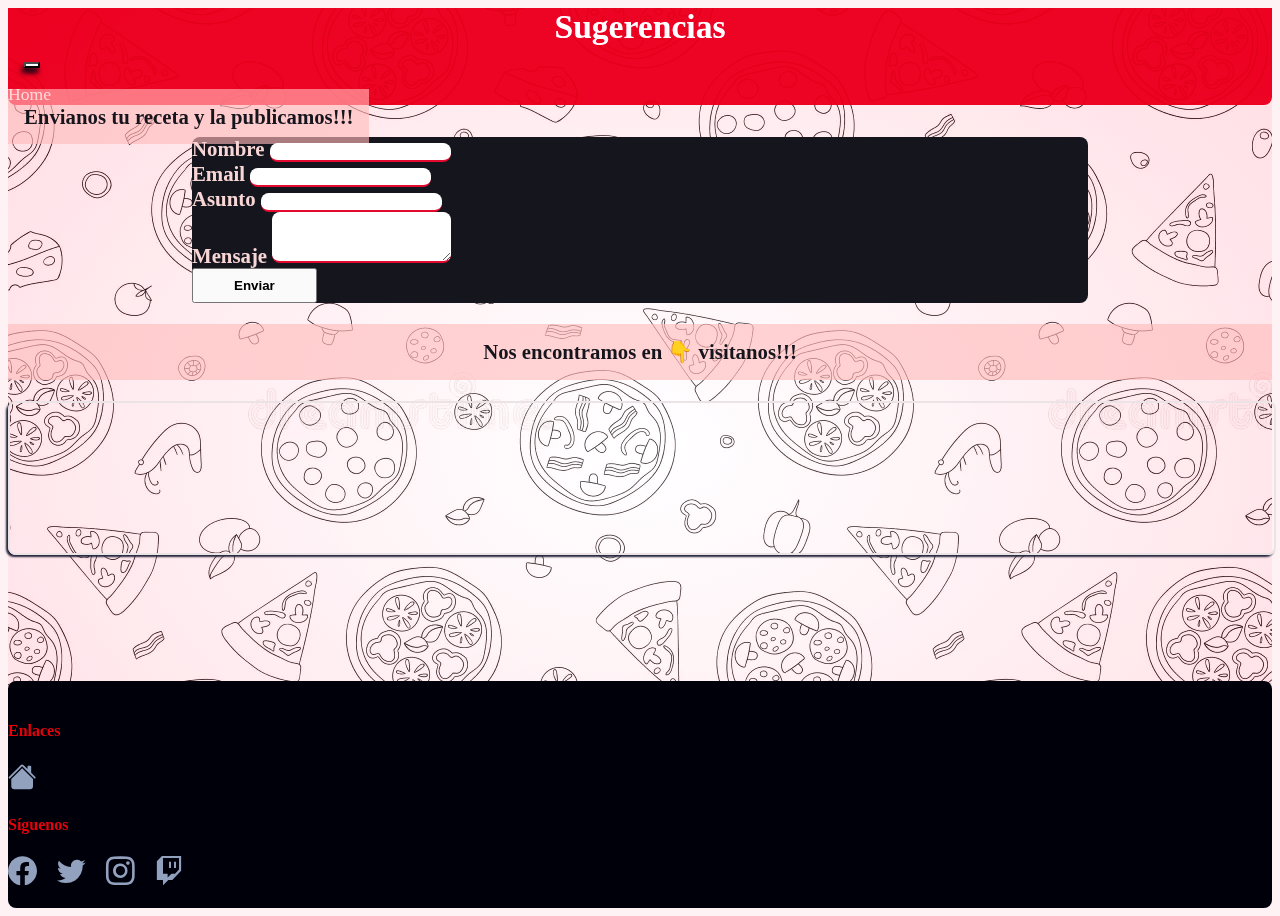
<file: pages/contact.html>
<!DOCTYPE html>
<html lang="en">
<head>
    <meta charset="UTF-8">
    <meta name="viewport" content="width=device-width, initial-scale=1.0">
    <!-- Bootstrap -->
    <link href="https://cdn.jsdelivr.net/npm/bootstrap@5.3.2/dist/css/bootstrap.min.css" rel="stylesheet" integrity="sha384-T3c6CoIi6uLrA9TneNEoa7RxnatzjcDSCmG1MXxSR1GAsXEV/Dwwykc2MPK8M2HN" crossorigin="anonymous">
    <!-- Bootstrap icons -->
    <link rel="stylesheet" href="https://cdn.jsdelivr.net/npm/bootstrap-icons@1.10.5/font/bootstrap-icons.css">
    <!-- Personal- css -->
    <link rel="stylesheet" href="../css/style.css">
    <title>Contactanos</title>
</head>
<body>
    <div class="container-fluid background">
        <!-- Title - Navbar - Logo  -->
        <header id="home">
            <nav class="navbar navbar-expand-lg">
                <div class="container">
                    <a class="navbar-brand p-2 mb-2" href="../index.html">
                        <img 
                            src="../assets/img/logo-pizza.webp" 
                            alt="logo de pizzeria" width="100" 
                            height="100"
                            class="d-inline-block align-text-top d-none d-md-block" 
                        />
                    </a>
                    <h1>Sugerencias</h1>
                    <button 
                        class="navbar-toggler" 
                        type="button" 
                        data-bs-toggle="collapse"
                        data-bs-target="#navbarNavAltMarkup" 
                        aria-controls="navbarNavAltMarkup" 
                        aria-expanded="false"
                        aria-label="Toggle navigation">
                        <span class="navbar-toggler-icon"></span>
                    </button>
                    <div class="collapse navbar-collapse" id="navbarNavAltMarkup">
                        <div class="navbar-nav">
                            <a class="nav-link" href="../index.html">Home</a>
                        </div>
                    </div>
                </div>
            </nav>
        </header>

        <main>
            <div class="container-lg d-flex flex-column contact">
                <span>Envianos tu receta y la publicamos!!!</span>
                <form class="row g-3 form-content px-2 my-4">
                    <div class="col-md-6">
                        <label for="name" class="form-label">Nombre</label>
                        <input 
                            type="text" 
                            class="form-control" 
                            id="name"
                        >
                    </div>
                    <div class="col-md-6">
                        <label for="email" class="form-label">Email</label>
                        <input 
                            type="email" 
                            class="form-control" 
                            id="email"
                        >
                    </div>
                    <div class="col-12">
                        <label for="subject" class="form-label">Asunto</label>
                        <input 
                            type="text" 
                            class="form-control" 
                            id="subject"
                        >
                    </div>
                    <div class="col-md-6">
                        <label for="message" class="form-label">Mensaje</label>
                        <textarea 
                            class="form-control" 
                            id="message" 
                            rows="3"
                        >
                        </textarea>
                    </div>
                    <div class="col-12 d-flex justify-content-end mb-4">
                        <button 
                            type="submit" 
                            class="btn btn-danger align-content-end"
                        >
                            Enviar
                    </button>
                    </div>
                </form>
                <p>Nos encontramos en 👇 visitanos!!!</p>
                <div class="map-content ">
                    <iframe 
                        src="https://www.google.com/maps/embed?pb=!1m18!1m12!1m3!1d3580.387152793335!2d-58.174470925657516!3d-26.18408137708893!2m3!1f0!2f0!3f0!3m2!1i1024!2i768!4f13.1!3m3!1m2!1s0x945ca55f4279a903%3A0xd92e2ac50efc30a3!2sCabildo%20Casual%20Bar!5e0!3m2!1ses-419!2sar!4v1695563533950!5m2!1ses-419!2sar" 
                        class="map"
                        allowfullscreen="" 
                        loading="lazy" 
                        referrerpolicy="no-referrer-when-downgrade">
                    </iframe>
                </div>
            </div>
        </main>
        <!-- Footer -->
        <footer class="footer mx-2">
            <div class="container-lg flex-column flex-wrap justify-content-center text-center">
                <div class="row">
                    
                    <div class="col-md-6">
                        <h4>Enlaces</h4>
                        <ul class="list-unstyled">
                            <li><a href="../index.html"><i class="bi bi-house-fill"></i></a></li>
                        </ul>
                    </div>
                    <div class="col-md-6">
                        <h4>Síguenos</h4>
                        <a href="https://www.facebook.com/" target="_blank"><i class="bi bi-facebook"></i></a>
                        <a href="https://twitter.com/" target="_blank"><i class="bi bi-twitter"></i></a>
                        <a href="https://www.instagram.com/" target="_blank"><i class="bi bi-instagram"></i></a>
                        <a href="https://www.twitch.tv/" target="_blank"><i class="bi bi-twitch"></i></a>
                    </div>
                </div>
                
            </div>
        </footer>
    </div>

    
    <!-- Bootstrap -->
    <script src="https://cdn.jsdelivr.net/npm/@popperjs/core@2.11.8/dist/umd/popper.min.js"
        integrity="sha384-I7E8VVD/ismYTF4hNIPjVp/Zjvgyol6VFvRkX/vR+Vc4jQkC+hVqc2pM8ODewa9r"
        crossorigin="anonymous">
    </script>
    <script src="https://cdn.jsdelivr.net/npm/bootstrap@5.3.2/dist/js/bootstrap.min.js"
        integrity="sha384-BBtl+eGJRgqQAUMxJ7pMwbEyER4l1g+O15P+16Ep7Q9Q+zqX6gSbd85u4mG4QzX+"
        crossorigin="anonymous">
    </script>
</body>
</html>
</file>
<file: css/style.css>
@import url('https://fonts.googleapis.com/css2?family=Roboto:ital,wght@1,100;1,400&display=swap');
@import url('https://fonts.googleapis.com/css2?family=Croissant+One&family=Roboto:ital,wght@1,100;1,400&display=swap');

:root {
    --dark-gray: rgb(43, 45, 66);
    --dark-gray2:rgb(31, 31, 39);
    --middle-gray: rgb(141, 153, 174);
    --light-gray: rgb(226, 218, 221);
    --light: rgb(247, 246, 246);
    --middle-tomato: rgba(239, 35, 59, 0.624);
    --dark-tomato: rgba(217, 4, 39, 0.937);
    --light-tomato:rgba(241, 108, 131, 0.089);
    --light-blue: rgba(12, 2, 41, 0.527);
    --font-color: rgb(95, 92, 92);
    --font-light-color: rgb(236, 206, 205);
    --font-form: rgb(31, 31, 34);
    --transition: all 0.5s ease-in;
    --radius: 8px;
    --semi-radius: 0px 0px 8px 8px;
    --font: Verdana, Geneva, Tahoma, sans-serif;
    --bs-card-color:rgb(95, 92, 92);
}



body {
    box-sizing: border-box;
    background-color: var(--light-tomato);
    position: relative;
}

.container-fluid {
    display: flex;
    flex-direction: column;
    min-height: 100vh;
}

a{
    text-decoration: none;
}

main{
    flex-grow: 1;
    position: relative;
}

/** Section Header */
header {
    background-color: var(--dark-tomato);
    border-radius: var(--semi-radius);
    filter: contrast(1.1);
}

header nav div a img{
    /* width:8rem; */
    border: 1px solid var(--middle-gray);
    border-radius: var(--radius);
    box-shadow: -10px 10px 10px var(--dark-gray2);
    display: none;
    transition: var(--transition);
}

header nav div a img:hover{
    transform: scale(1.08);
}

header nav div h1 {
    color: var(--light);
    font-size: 1.3rem;
    font-family: cursive !important;
    font-weight: 600;
    text-align: center;
}

.navbar-toggler {
    box-shadow: -2px 5px 5px var(--dark-gray2);
    background-color: var(--light) !important;
    font-size: 1rem;
    margin: 1rem;
}

.navbar-nav .nav-link{
    color: var(--light);
    font-weight: 600;
}

.nav-link:hover, 
.card-footer a:hover{
    color: var(--dark-gray2) !important;
    text-decoration: underline;
}

/** Section About */
#about h2, 
#ingredients h2, 
#steps h2,
#nutrition h2,
#contact h2 {
    text-align: center;
    padding-top: 2rem;
    padding: 1rem 0rem ;
    font-family: cursive;
    color: var(--dark-gray2);
    font-size: 1.2rem;
}

.article-steps h4, .aside-content a{
    text-align: center;
    padding-top: 2rem;
    padding: 1rem 0rem ;
    font-family: cursive;
    color: var(--dark-gray2);
    font-size: 1.2rem;
}

.article-about a{
    text-decoration: none;
    font-weight: 600;
}

.article-about span{
    font-size: 1.7rem;
    font-weight: 700;
    color: var(--dark-tomato);
    padding-right: 2px;
    font-family: cursive;
}

.article-about p{
    color: var(--light);
    text-indent: 20px;
    font-family: var(--font);
    text-align:left;
    line-height: 1.5rem;
    font-size: 0.8rem;
    padding: 0 1.2rem;
}

.bground-about{
    background:  linear-gradient(#0f000285, #05050538), url('../assets/img/fondoAbout.jpg');
    background-repeat: no-repeat;
    background-size: cover;
    object-fit: cover;
    border-radius: var(--radius);
}

.anchor-class{
    color: var(--dark-tomato);
    font-size: 1.2rem;
    font-family: cursive;
    margin-left: 4rem;
}

.anchor-class:hover{
    color: var(--light);
}



/** Section Ingredientes */
.item {
    display: flex;
    flex-direction: column;
    justify-content: center;
    align-items: center;
    border: 1px solid var(--middle-gray);
    background-color: var(--light);
    filter: contrast(1.2);
    box-shadow: -2px 2px 2px var(--dark-gray);
    border-radius: 8px;
    color: var(--dark-tomato);
}

.item > img{
    height: 2rem;
    width: 2rem;
    padding:0.2rem 0.1rem;
    object-fit: contain;
}

.item > figcaption{
    font-size: 0.6rem;
    font-weight: 500;
    text-align: center;
    padding: 0.3rem;
}

.list-content {
    display:grid;
    grid-template-columns: repeat(2, 1fr);
    border: 1px solid var(--middle-gray);
    border-radius: var(--radius);
    background-color: var(--light);
    box-shadow: -2px 2px 2px var(--dark-gray);
    margin-bottom: 2rem;
    align-content:space-between;
    gap: 1rem;
}

.list-content h3, 
.list-steps h3 {
    color: var(--dark-tomato);
    font-family: var(--font);
    font-size: 0.9rem;
    font-weight: bolder;
    padding-bottom: 0.2rem;
}

.list-content li {
    list-style-type: none;
    color: var(--font-color);
    font-size: 0.8rem;
    font-weight: 500;
    color: var(--font-color);
}


/** Section Pasos */
.video {
    width:100%;
    box-shadow: -2px 2px 2px var(--dark-gray);
}

.list-steps li {
    list-style-type: decimal;
    color: var(--font-color);
    padding-top: 1rem;
}

audio {
    width: 100%; 
    height: 20px;
    color: #fff; 
    margin-top: 0.8rem;
    margin-left: -0.5rem;
}

/* Estilos para los controles de reproducción */
audio::-webkit-media-controls-panel {
    color: var(--font-light-color) /* Color de fondo personalizado para controles */
}

audio::-webkit-media-controls-play-button,
audio::-webkit-media-controls-pause-button {
    color: #fff; 
}


/** Section Top Tips */

.card {
    box-shadow: -2px 2px 2px var(--dark-gray);
    transition: var(--transition);
}

.card:hover{
    transform: scale(1.05);
}

.card-body {
    color: var(--bs-card-color)
}

.card-img-top{
    width:100%;
    height:8rem;
    object-fit: cover;
}

.card-footer{
    background-color: var(--dark-tomato);
    filter: contrast(1.1);
    text-align: end;
}

.card-footer a {
    color: var(--light);
    filter: contrast(1.2);
    font-weight: 400;
    font-family: cursive;
}


/** Section Nutrition */
table{
    width: 100%;
    z-index:2;
}

thead tr th{
    background-color: var(--dark-gray2) !important;
    filter: contrast(1.05);
    color: var(--light) !important;
    width: 25%;
    font-size: 0.7rem;
    vertical-align: middle;
    text-align: center;
}

tbody tr td, tbody tr th {
    height:2rem;
    width: 25%;
    font-size: 0.7rem !important;
    vertical-align: middle;
    text-align: center;
}

.table-hover tbody tr:hover td {
    font-weight: 700;
    background-color: var(--dark-tomato);
    color: var(--light);
    filter: contrast(1.1);
}

.table-hover tbody tr:hover th{
    background-color: var(--dark-gray2);
    color: var(--light) !important ;
    z-index: 1 !important;
}

tbody, td, tfoot, th, thead, tr {
    border-width: 1px;
}

/** Contact */
.map-content .map {
    width: 100%;
    display: flex;
    justify-content: center;
    align-items: center;
    margin-bottom: 2rem;
    border: 2px solid var(--light-gray);
    border-radius: var(--radius);
    box-shadow: -2px 2px 2px var(--dark-gray);
}

.contact p, .contact span{
    text-align: center;
    padding:1rem;
    font-family: cursive;
    font-weight: 600;
    color: var(--dark-gray2);
    font-size: 1.2rem;

}

/** Footer */
.footer {
    background-color: var(--dark-gray2);
    filter: contrast(1.2);
    border-radius: var(--radius);
    color: var(--light);
    padding: 20px 0;
}

.footer h4 {
    color: var(--dark-tomato);
}

.footer p {
    font-size: 1rem;
}

.footer a, 
.aside-content a {
    color: var(--middle-gray);
    margin-right: 1rem;
}

.footer a:hover, 
.aside-content a:hover {
    text-decoration: underline 2px;
    color: rgb(167, 217, 248);
    font-weight: 500;
}

.footer .container {
    text-align: center;
}

.footer ul {
    list-style: none;
    padding: 0;
}

.footer ul li {
    margin-bottom: 1rem;
}

.footer .bi {
    font-size: 1.8rem;
    padding-top: 0.5rem;
}

/** Flecha a Home */
.go-u{
    z-index: 1200;
}
.go-up a{
    font-size: 2.5rem;
    color: var(--dark-tomato);
}

.go-up a:hover {
    color: rgba(31, 31, 39, 0.726);
}





/** Media Queries */
@media (min-width: 768px){
    .background {
        position: relative;
        background: radial-gradient( rgba(226, 218, 221, 0.288),rgba(217, 4, 39, 0.171)), url('../assets/img/fondo-body3.webp');
        filter: contrast(1.1);
        background-attachment: fixed;
        z-index: 1;
    }

    /**Header - Nav */
    .navbar-expand-lg .navbar-collapse {
        justify-content: flex-end;
    }

    header nav div h1 {
        font-size: 2.1rem;
        font-family: var(--font);
        text-align: center;
        margin: 0rem 1rem;
    }
    
    .navbar-nav .nav-link{
        color: var(--light);
        font-weight: 400;
        font-size: 1.1rem;
    }

    /** Sections */
    #about h2, 
    #ingredients h2, 
    #steps h2,
    #nutrition h2,
    #contact h2 {  
        font-size: 1.8rem;
        font-weight: 700;
        margin: 2.5rem 0rem;
        color: var(--light);
        font-size: 1.6rem;
        background-color: var(--light-blue);
    }

    .article-about p{    
        font-size: 1rem;
        padding: 0.8rem 1.5rem ;
        color: var(--font-light-color);
    }

    .item > img{
        height: 2.5rem;
        width: 2.5rem;
    }

    .article-steps h4{
        font-size: 1.7rem;
        margin: 2.5rem 0rem;
        color: var(--light);
        font-weight: 600;
        background-color: rgba(41, 2, 9, 0.527);
    }
   
    .go-up a{
        font-size: 3rem;
        margin-bottom: 13rem;
        margin-right: 2rem;
    }

    .item > figcaption{
        font-size: 0.8rem;  
    }

    .aside-content{
        background-color: #302925;
        border-radius: var(--radius);
        padding: 0.5rem;
    }

    .aside-content h3{
        color: var(--light-gray);
    }

    .aside-content li {
        font-weight: 300;
        font-size: 0.8rem;
        letter-spacing: 2px;
        color: var(--font-light-color);
    }

    thead tr th {
        font-size: 0.8rem;
    }

    tbody tr td, tbody tr th {
        font-size: 0.9rem !important;
    }

    /** Form-contact */
    
    .form-content{
        width: 70vw;
        margin: 0.5rem auto !important;
        background-color: var(--dark-gray2);
        font-weight: 600;
        font-size: 1.3rem;
        border-radius: var(--radius) !important;
    }

    .form-content input,
    .form-content textarea {
        border: none !important;
        border-bottom: 2px solid var(--dark-tomato) !important;
        border-radius: var(--radius) !important;
    }
    
    .form-content label {
        color:var(--font-light-color);
    }

    .form-content button {
        padding: 8px 40px;
        margin-right: 4rem !important;
        font-weight: 600;
    }
    
    .contact p, .contact span {
        font-size: 1.3rem !important;
        color: var(--dark-gray2);
        background-color: rgba(248, 181, 181, 0.623);
    }

    .contact span{
        margin-top: 1rem !important;
    }
}
</file>
